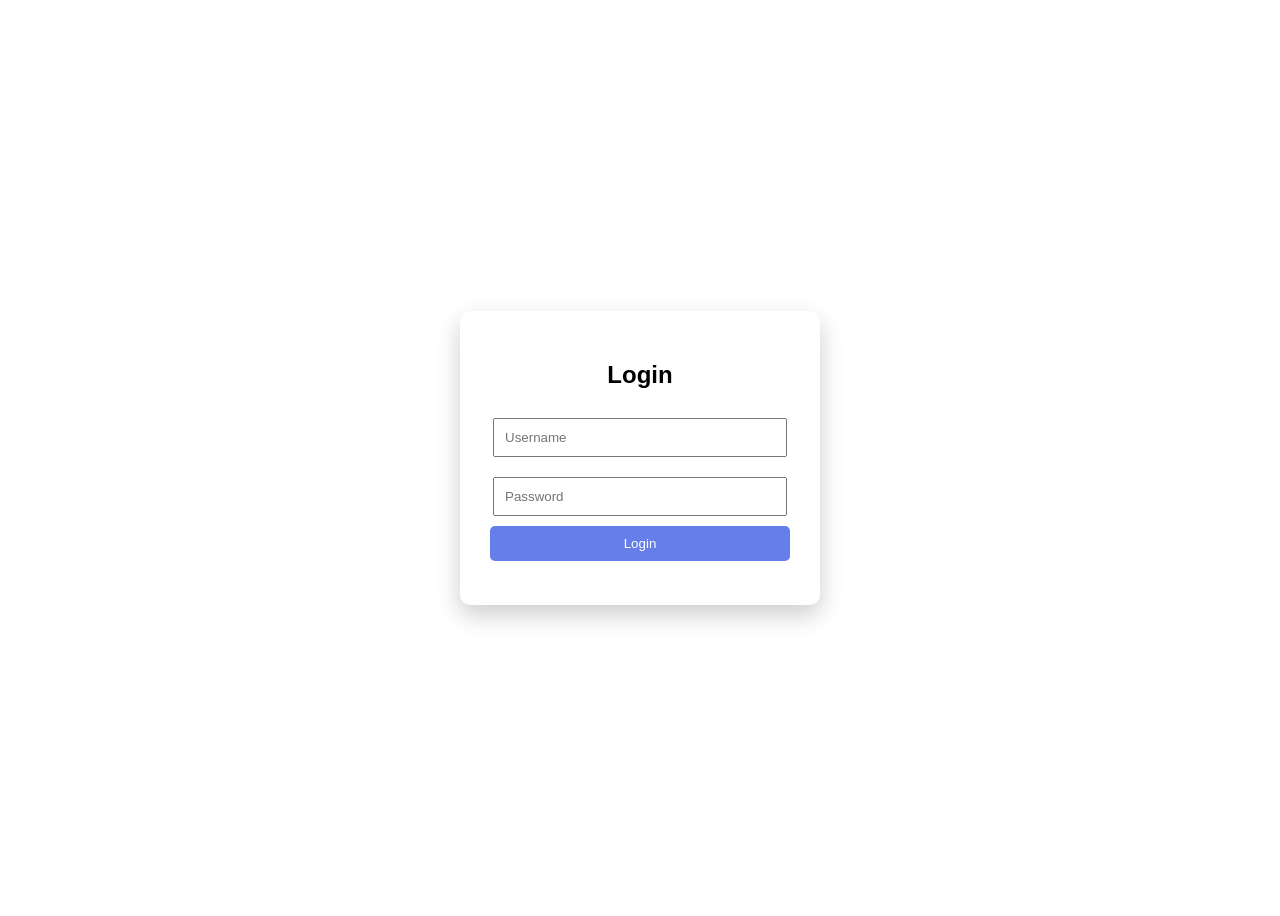
<file: login.html>
<!DOCTYPE html>
<html lang="en">
<head>
    <meta charset="UTF-8">
    <meta name="viewport" content="width=device-width, initial-scale=1.0">
    <title>Login</title>
    <style>
        body{
            font-family: Arial, Helvetica, sans-serif;
            background-color: linear-gradient(to right, #667eea, #764ba2);
            display: flex;
            justify-content: center;
            align-items: center;
            height: 100vh;
        }
        .login-container{
            background: white;
            padding: 30px;
            border-radius: 10px;
            box-shadow: 0 10px 25px rgba(0,0,0,0.2);
            width: 300px;
            text-align: center;
        }
        input{
            width: 90%;
            padding: 10px;
            margin: 10px 0;
        }
        .password-box{
            position: relative;
        }
        .password-box span{
            position: absolute;
            right: 15px;
            top: 15px;
            cursor: pointer;
        }
        button{
            width: 100%;
            padding: 10px;
            background: #667eea;
            color: white;
            border: none;
            border-radius: 5px;
            cursor: pointer;
            transition: 0.3s;
        }
        button:hover{
            background: #5a67d8;
        }
        #message{
            margin-top: 10px;
            font-size: 14px;
        }
    </style>
</head>
<body>
    <div class="login-container">
        <h2>Login</h2>
        <input type="text" placeholder="Username" id="username">
        <div class="password-box">
            <input type="password" placeholder="Password" id="password">
            <span onclick="togglePassword()"></span>
        </div>
        <button onclick="login()">Login</button>
        <p id="message"></p>
    </div>
    <script>
        function togglePassword() {
            let pass = document.getElementById("password");

            if (pass.type === "password") {
                pass.type = "text";
            } else {
                pass.type = "password";
            }
        }

        function login() {
            let user = document.getElementById("username").value;
            let pass = document.getElementById("password").value;
            let message = document.getElementById("message");

            // Conditional 1: cek input kosong
            if (user === "" || pass === "") {
                message.innerHTML = "⚠️ Semua field harus diisi!";
                message.style.color = "red";
                return;
            }

            // Conditional 2: validasi login
            if (user === "admin" && pass === "123") {

                message.innerHTML = "✅ Login berhasil!";
                message.style.color = "green";

                // simpan status login
                localStorage.setItem("isLogin", "true");
                localStorage.setItem("username", user);

                // pindah ke index.html
                setTimeout(function () {
                    window.location.href = "index.html";
                }, 1000);

            } else {

                message.innerHTML = "❌ Username atau password salah!";
                message.style.color = "red";

            }
        }
    </script>
</body>
</html>
</file>
